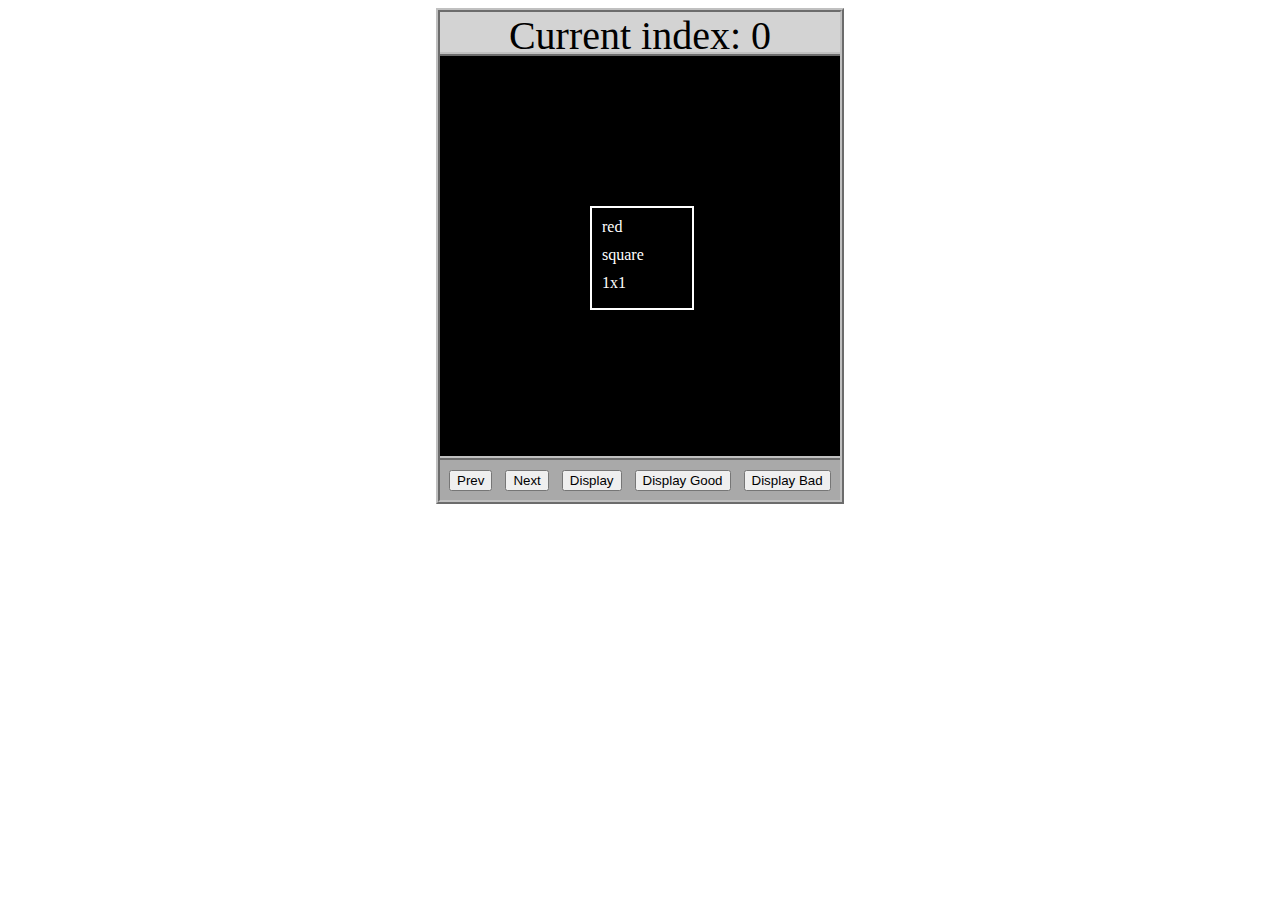
<file: asd-projects/data-shapes/index.html>
<!DOCTYPE html>
<html>
  <head>
    <meta charset="utf-8" />
    <meta name="viewport" content="width=device-width" />
    <title>Data Shapes</title>
    <link rel="stylesheet" href="index.css" />
    <script src="https://code.jquery.com/jquery-3.1.0.js"></script>
    <script src="index.js"></script>
  </head>
  <body>
    <div id="board">
      <div id="info-bar">Current index: 0</div>
      <div id="shape-container">
        <div id="shape"></div>
      </div>
      <div id="button-box">
        <button id="cycle-left">Prev</button>
        <button id="cycle-right">Next</button>
        <button id="execute1">Display</button>
        <button id="execute2">Display Good</button>
        <button id="execute3">Display Bad</button>
      </div>
    </div>
  </body>
</html>
</file>
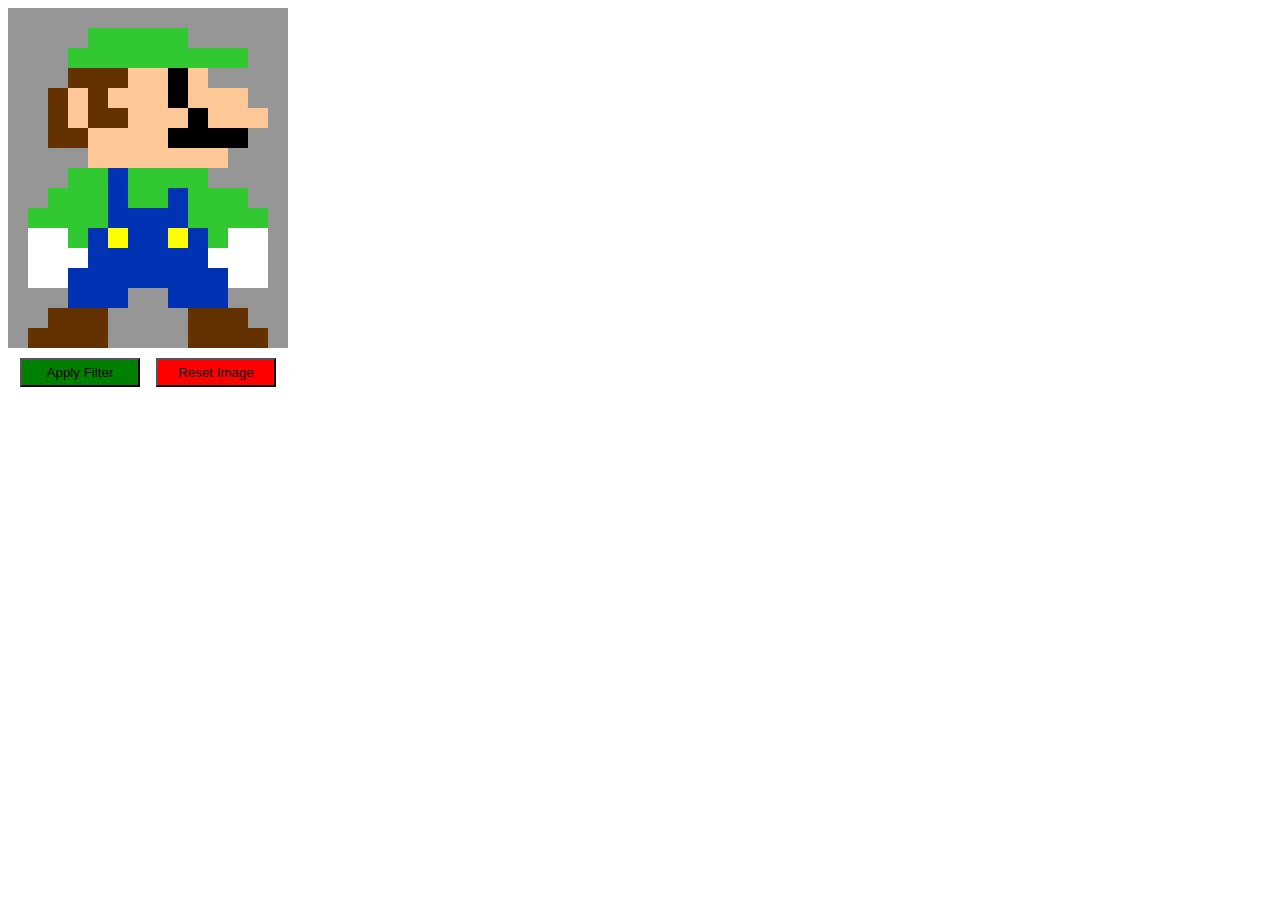
<file: asd-projects/image-filtering/index.html>
<!DOCTYPE html>
<html>
  <head>
    <script src="https://code.jquery.com/jquery-3.1.0.js"></script>
    <meta charset="utf-8" />
    <meta name="viewport" content="width=device-width" />
    <link rel="stylesheet" href="index.css" />
    <script src="image.js"></script>
    <script src="index.js"></script>
    <title>Image Filtering</title>
  </head>
  <body>
    <div id="display"></div>
    <div id="button-box">
      <button id="apply">Apply Filter</button>
      <button id="reset">Reset Image</button>
    </div>
  </body>
</html>
</file>
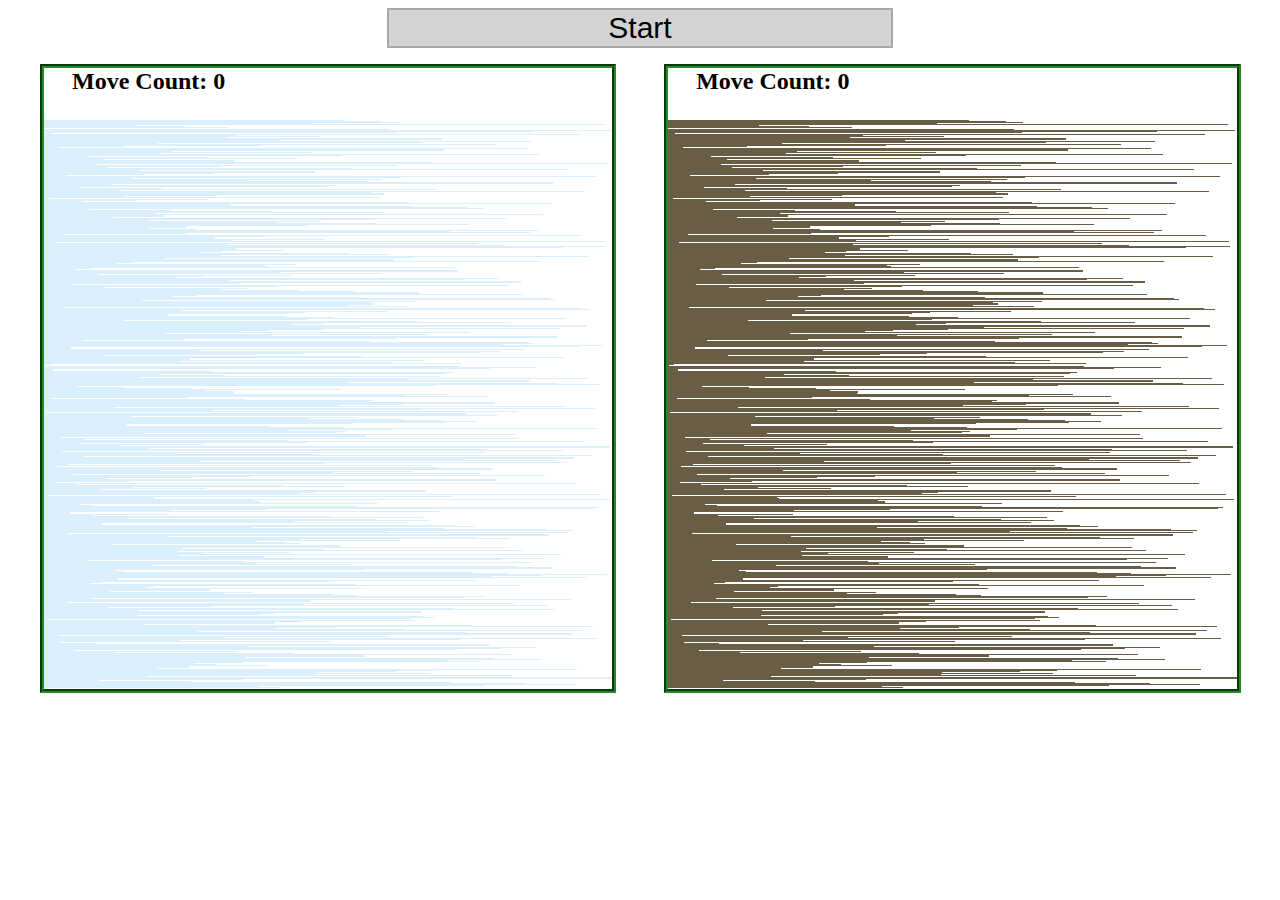
<file: asd-projects/sorting-exercise/index.html>
<!DOCTYPE html>
<html>
<head>
    <script src="https://code.jquery.com/jquery-3.1.0.js"></script>    
    <meta charset="utf-8">
    <meta name="viewport" content="width=device-width">
    <link rel="stylesheet" href="index.css">
    <script src="setup.js"></script>
    <script src="index.js"></script>
    <script src="run.js"></script>
    <title>Sorting</title>
</head>
<body>
    <div id="fullContainer">
        <div id="buttonContainer">
          <button id="goButton">Start</button>
        </div>
        <div id="sortContainer">
            <div class="subContainer" id="bubbleArea">
                <h2 id="bubbleCounter">Move Count: 0</h2>
                <div id="displayBubble">

                </div>
            </div>

            <div class="subContainer" id="quickArea">
                <h2 id="quickCounter">Move Count: 0</h2>
                <div id="displayQuick">

                </div>
            </div>
        </div>
    </div>
</body>
</html>
</file>
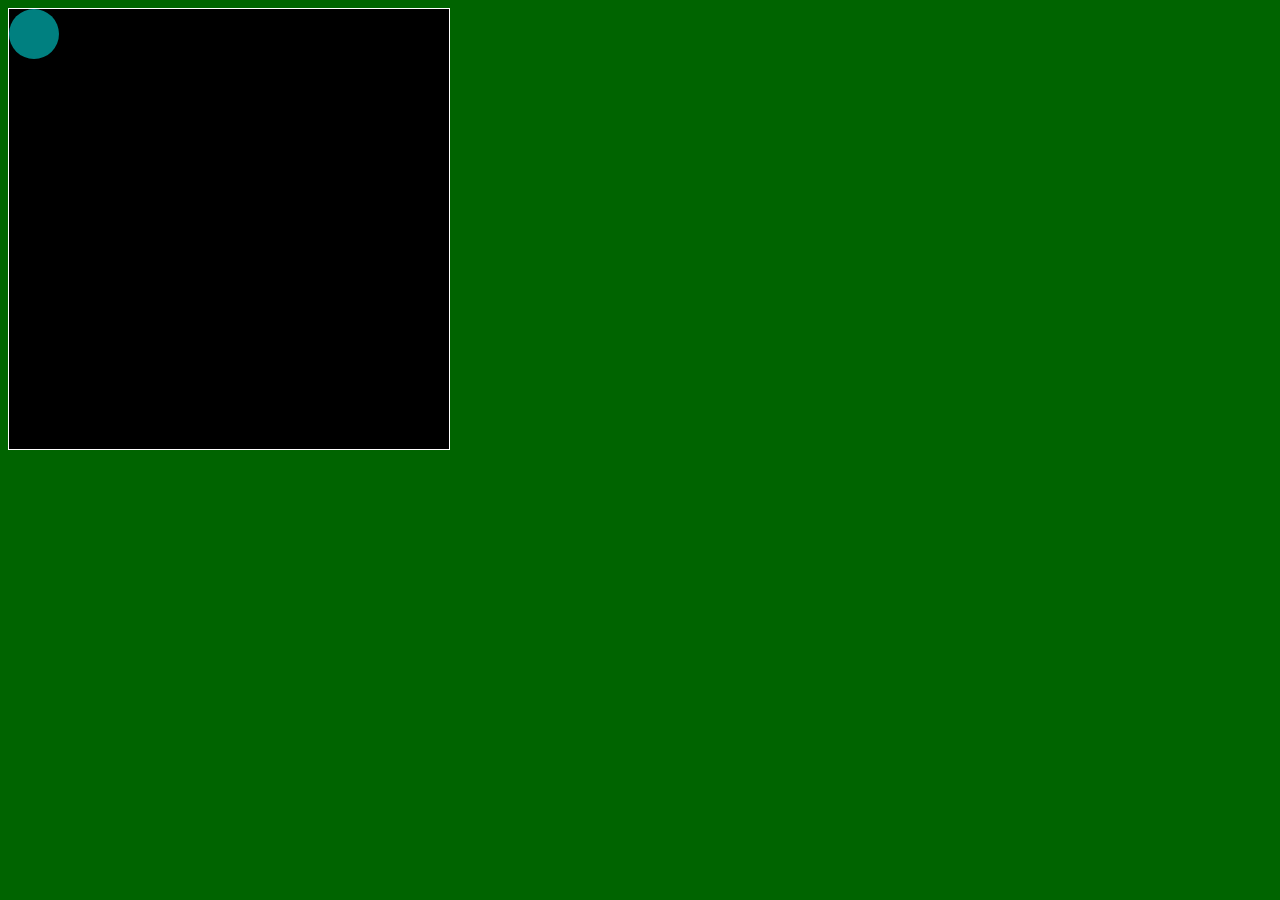
<file: asd-projects/walker/index.html>
<!DOCTYPE html>
<html>
  <head>
    <title>Title</title>
    <!-- Load CSS files -->
    <link rel="stylesheet" type="text/css" href="index.css">
    
    <!-- Load JavaScript files -->
    <script src="jquery.min.js"></script>
    <script src="index.js"></script>
  </head>
  
  <body>
    <div id='board'>
      <div id='walker'></div>
    </div>
  </body>
</html>
</file>
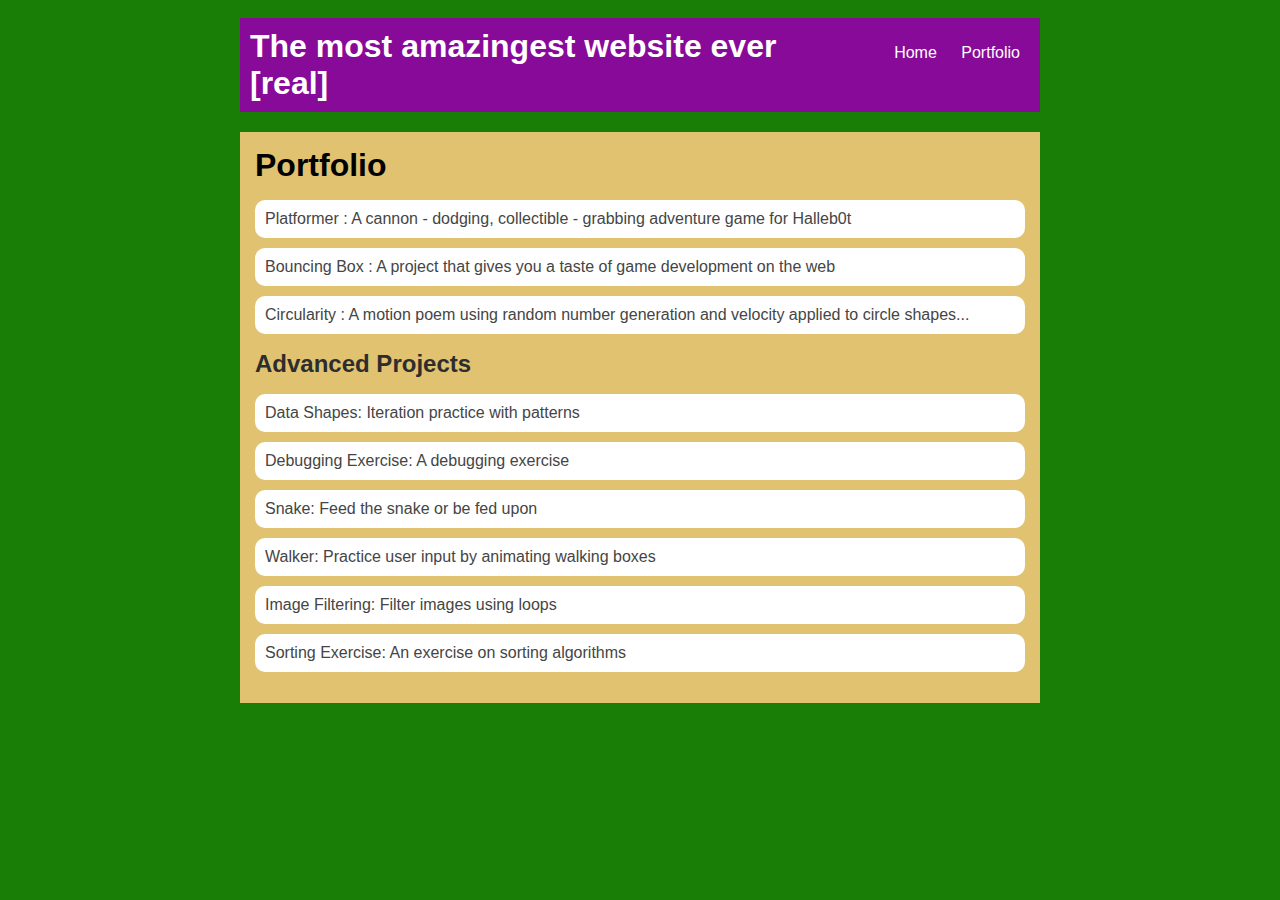
<file: portfolio.html>
<!DOCTYPE HTML>
<html>
    <head>
        <title>My Website!</title>
        <link rel="stylesheet" href="style.css">
    </head>

    <body>
      <div id="all-contents">
        <nav>
            <h1>The most amazingest website ever [real]</h1>
            <ul id="nav-ul">
               <li class="nav-li">
               <a class="nav-a" href="index.html">Home</a>
             </li>
             <li class="nav-li">
               <a class="nav-a" href="portfolio.html">Portfolio</a>
             </li>
         </ul>
        
     </nav>
     <main>
        <div class="content">
            <h1>Portfolio</h1>
            <ul id="portfolio">
                <li><a href="projects/platformer/">Platformer : A cannon - dodging, collectible - grabbing adventure game for Halleb0t</a></li>
                <li><a href="projects/bouncing-box/">Bouncing Box : A project that gives you a taste of game development on the web </a></li>
                <li><a href="projects/circularity/">Circularity : A motion poem using random number generation and velocity applied to circle shapes...</a></li>
            </ul>
            <h2>Advanced Projects</h2>
            <ul id ="portfolio">
                <li><a href="asd-projects/data-shapes"> Data Shapes: Iteration practice with patterns</a></li>
                <li><a href="asd-projects/debugging-exercise"> Debugging Exercise: A debugging exercise</a></li>
                <li><a href="asd-projects/snake">Snake: Feed the snake or be fed upon</a></li>
                <li><a href="asd-projects/walker">Walker: Practice user input by animating walking boxes</a></li>
                <li><a href="asd-projects/image-filtering">Image Filtering: Filter images using loops</a></li>
                <li><a href="asd-projects/sorting-exercise">Sorting Exercise: An exercise on sorting algorithms</a></li>
            </ul>
        </div>
     </main>
      </div>
    </body>
</html>
</file>
<file: asd-projects/data-shapes/index.css>
#board {
  width: 400px;
  margin: auto;
  border: silver ridge 4px;
}

#info-bar {
  width: 400px;
  height: 40px;
  background: lightgray;
  font-size: 40px;
  text-align: center;
}

#shape-container {
  width: 400px;
  height: 400px;
  background: black;
  border-top: silver ridge 4px;
  border-bottom: silver ridge 4px;
}

#button-box {
  width: 400px;
  height: 40px;
  background: darkgray;
}

#shape {
  color: white;
  width: 100px;
  height: 100px;
  position: relative;
  top: 150px;
  left: 150px;
  border: white solid 2px;
  display: block;
}

button {
  width: auto;
  height: auto;
  margin: auto;
  margin-top: 10px;
  margin-left: 9px;
}

p {
  margin: 10px;
}
</file>
<file: asd-projects/image-filtering/index.css>
.square {
  width: 20px;
  height: 20px;
  position: absolute;
}

body > div {
  position: relative;
}

#button-box {
  position: relative;
  top: 350px;
}

button {
  width: 120px;
  padding: 5px;
  margin-left: 12px;
}

#apply {
  background: green;
}

#reset {
  background: red;
}
</file>
<file: asd-projects/sorting-exercise/index.css>
#fullContainer {
    width:100%;
}
#buttonContainer {
    margin:auto;
    width: 40%;
}
#goButton {
    margin: auto;
    width: 100%;
    border: 2px darkgray double;
    background: lightgray;
    font-size: 30px;
}
#sortContainer {
    display: table;
    margin: 0 auto;
    width: 100%;
}
.subContainer {
    display: inline-block;
    width:45%;
    border: 4px forestgreen groove;
    margin-top: 1.25%;
}
#bubbleArea {
    margin-left: 2.5%;
}
#quickArea {
    margin-left: 3.75%;
}
.subContainer > h2 {
    margin-left: 5%;
    height: 32px;
    margin-top: 0;
}
.sortElement {
    background-position: center;
    background-repeat: repeat-x;
    position: absolute;
    left: 0px;
    margin: 0;
    padding: 0;
}
.subContainer > div {
    position: relative;
}
.bubbleElement {
    background: url('img/bubble.png');
    /*border: 2px aqua ridge;*/
}
.quickElement {
    background: url('img/quick.png');
    /*border: 2px firebrick ridge;*/
}
</file>
<file: asd-projects/walker/index.css>
body {
  background-color: darkgreen;
}

#board {
  width: 440px;
  height: 440px;
  border: 1px solid white;
  background-color: black;
  position: relative;
}

#walker {
  background-color: teal;
  width: 50px;
  height: 50px;
  position: absolute;
  border-radius: 50px;
/*   left: 100px; */  /* Uncomment if you want to set a "starting" position */
/*   top: 100px;  */  /* Uncomment if you want to set a "starting" position */
}
</file>
<file: style.css>
body {
    background: rgb(25, 126, 5);
    color: rgb(45, 45, 45);
    padding: 10px;
    font-family: arial;
}
#all-contents {
  max-width: 800px;
    margin: auto;
}

/* navigation menu */
nav {
    background: rgb(136, 10, 153);
   margin: 0 auto;
   margin-bottom: 20px;
    display: flex;
    padding: 10px;
}
h1 {
    display: flex;
    align-items: center;
    color: white;
    flex: 1;
    margin: 0;
}
#nav-ul {
    list-style-image: none;
}
.nav-li {
    display: inline-block;
    padding: 0 10px;
}
a {
    text-decoration: none;
    color: #fff;
}

/* main container area beneath menu */
main {
    background: rgb(224, 194, 112);
    display: flex;
}
.sidebar {
    margin-right: 25px;
    padding: 10px;
}
.sidebar-img {
    width: 200px;
}
.content {
    flex: 1;
    padding: 15px;
}

/* portfolio styles */
#interests {
    border: 4px silver ridge;
    padding: 8px;
}
h2, h3 {
    margin: 0px;
}
         /* portfolio styles */
         .content h1 {
            color: black;
        }

        #portfolio {
            list-style-type: none;
            padding-left: 0;
        }

        #portfolio li {
            background: #fff;
            padding: 10px;
            border-radius: 10px;
            margin-bottom: 10px;
        }

        #portfolio li:hover {
            background: #eee;
        }

        #portfolio a {
            text-decoration: none;
            color: #454545;
        }
</file>
